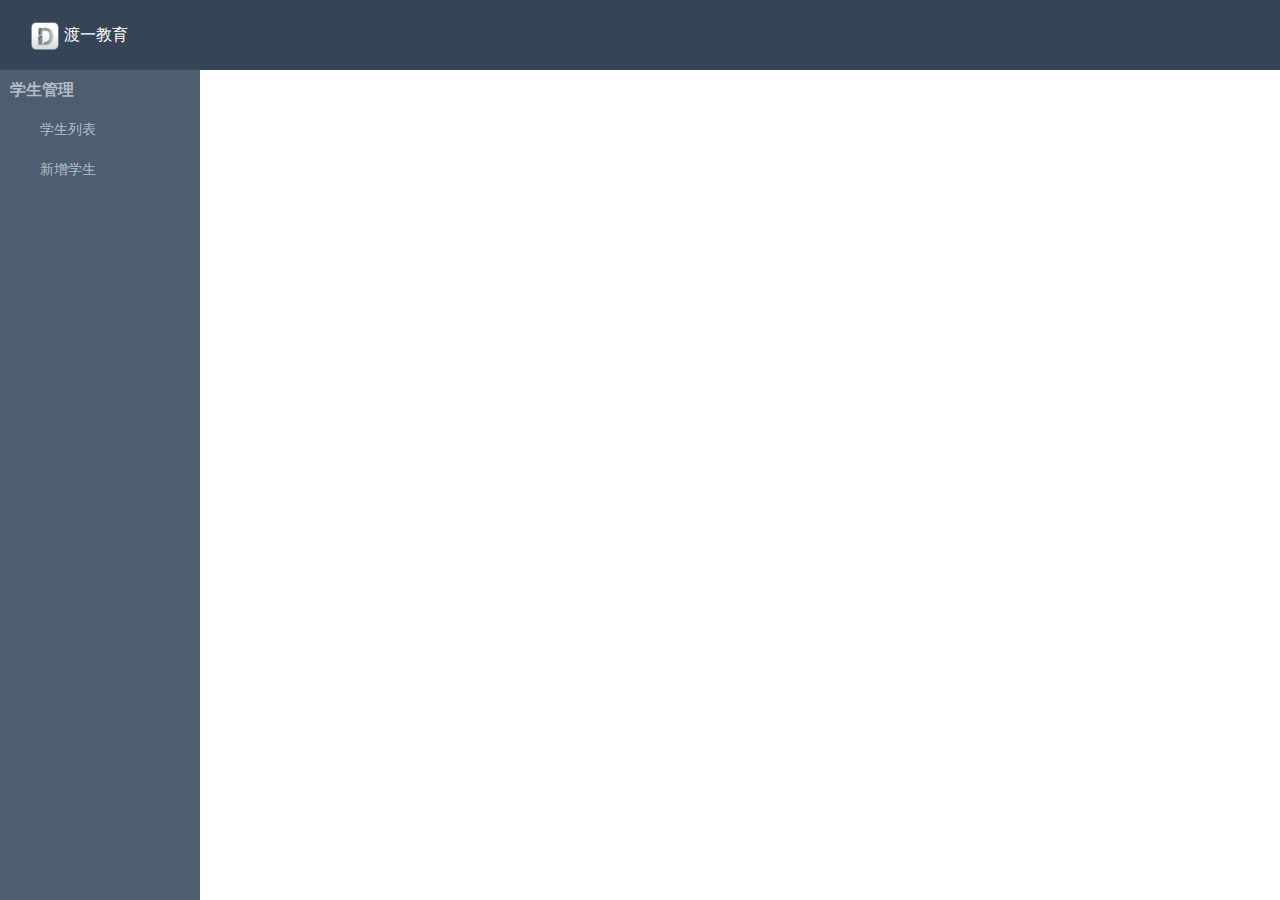
<file: index.html>
<!DOCTYPE html>
<html lang="en">

<head>
    <meta charset="UTF-8">
    <meta name="viewport" content="width=device-width, initial-scale=1.0">
    <meta http-equiv="X-UA-Compatible" content="ie=edge">
    <title>Document</title>
    <style>
        * {
            margin: 0;
            padding: 0;
            list-style: none;
        }

        html,
        body {
            height: 100%;
            width: 100%;
        }


        .header {
            height: 70px;
            line-height: 70px;
            background-color: #354457;
            color: #fff;
            font-family: arial;
        }


        .header .logo {
            width: 200px;
            padding-left: 20px
        }

        .header img {
            margin-left: 30px;
            height: 30px;
            width: 30px;
            vertical-align: middle;
            /* line-height: 70px;
            background-color: #354457; */
        }

        .left-menu {
            background-color: #4d5e70;
            width: 200px;
            height: calc(100% - 70px);
            float: left;
        }


        .left-menu dd,
        .left-menu dt {
            line-height: 40px;
            height: 40px;
            color: #b3bcc5;

        }

        .left-menu dt {
            font-weight: bold;
            padding-left: 10px;
        }

        .left-menu dd {
            font-size: 14px;
            padding-left: 40px;
        }


        .left-menu dd:hover {
            color: #354457;
            background-color: rgba(255, 255, 255, 0.5)
        }

        .right-content {
            float: right;
            height: calc(100% - 70px);
            width: calc(100% - 200px);
        }

        .right-content .student-list,
        .right-content .student-add {
            height: 100%;
            width: 100%;
        }

        .right-content .student-list table {
            width: 100%;
        }


        .right-content .student-list thead {
            background-color: #e3e8ee;
            font-size: 14px;
            /* width:100%; */
        }

        .right-content .student-list thead th {
            background-color: #e3e8ee;
            font-size: 14px;
            width: 12%;
            height: 40px;
            color: #646987
        }

        .right-content .student-list tbody {
            font-size: 14px;
            background-color: 14px;
        }

        .right-content .student-list tbody td {
            text-align: center;
            background-color: #eee;
            height: 40px;
        }

        .right-content .student-list tbody td .btn {
            outline: none;
            /* height:20px; */
            padding: 3px 10px;
            text-align: center;
            /* line-height: 20px; */
            font-size: 12px;
            border: none;
            color: #fff;
        }

        .right-content .student-list tbody td .btn.edit {
            background-color: #5cb85c;
        }

        .right-content .student-list tbody td .btn.delete {
            background-color: #d9534f;
        }

        .right-content .student-list tbody td .btn.edit:hover {
            background-color: #398439;
        }

        .right-content .student-list tbody td .btn.delete:hover {
            background-color: #c9302c;
        }

        form {
            width: 400px;
            margin: 10px auto 0px;
        }

        form .item {
            margin: 10px 0;
        }

        form .item label:not(.sexLabel) {
            display: inline-block;
            width: 100px;
            text-align: right;
        }

        form .item input[type="submit"],
        form .item input[type="reset"] {
            padding: 2px 25px;
            margin-left: 2px;
            font-size: 14px;
        }

        .modal h3 {
            padding: 16px 30px;
        }

        .modal form {
            width: 340px;
        }


        .mask {
            position: fixed;
            top: 0;
            bottom: 0;
            right: 0;
            left: 0;
            background-color: rgba(0, 0, 0, 0.5);
            margin: auto
        }

        .content {
            position: absolute;
            top: 0;
            bottom: 0;
            right: 0;
            left: 0;
            /* background-color:rgba(0, 0, 0, 0.5); */
            background-color: #fff;
            width: 500px;
            height: 450px;
            margin: auto
        }

        .content  .close-modal{
            font-size: 20px;
            position: absolute;
            top: 17px;
            right: 16px;
            padding: 4px 10px;
            background-color: rgba(255,255,255, 0.5);
            border: 1px solid #eee;
            border-radius: 50%;
            outline: none;
        }

        .content  .close-modal:hover{

            background-color:#CCC;
        }

        .page-btn-wrap {
          text-align: center;
          margin-top:5px;
           
        }

        .page-btn-wrap button{
            padding : 5px 10px;
            outline: none;
           
        }

        /* 搜索框部分 */
        .tool-wrap .tool-item{
            display:inline-block;
            margin:5px 10px;
        }

        .tool-wrap .tool-item input,
        .tool-wrap .tool-item select
        /* .tool-wrap .tool-item button */
        {
            height:25px;
            border-radius: 5px;

        }

        .tool-wrap .tool-item input{
            outline: none;
            border:1px solid #ccc;
            padding-left:5px;;
        }
        
        .tool-wrap .tool-item button{
            padding: 3px 10px;
            vertical-align: middle;
            font-size: 16px;
            line-height: 16px;
            outline: none;
            border-radius: 5px;
        }


    </style>
    <link rel="icon" href="./images/logo.ico">
</head>

<body>
    <div class="header">

        <img src="./images/logo.png" alt="">
        <span>渡一教育</span>

    </div>

    <div class="left-menu">
        <dl>
            <dt>学生管理</dt>
            <dd data-id="student-list">学生列表</dd>
            <dd data-id="student-add">新增学生</dd>
        </dl>
    </div>
    <div class="right-content">
        <div class="part-div student-list" id="student-list" style="display:none">
            <div class="tool-wrap">
                <div class="tool-item">
                   <input type="text" id="search-content">
                   <select name="search-sex" id="search-sex">
                        <option value="-1">全部</option>
                        <option value="0">男</option>
                        <option value="1">女</option>
                    </select>
                    <button id="search-btn">搜索</button>
                </div>
              
            </div>
            <table>
                <thead>
                    <tr>
                        <th>学号</th>
                        <th>姓名</th>
                        <th>性别</th>
                        <th>邮箱</th>
                        <th>年龄</th>
                        <th>手机号</th>
                        <th>住址</th>
                        <th>操作</th>
                    </tr>
                <tbody id="table-content">
                    <tr>
                        <td>0001</td>
                        <td>小红</td>
                        <td>女</td>
                        <td>1111@qq.com</td>
                        <td>18</td>
                        <td>13232323232</td>
                        <td>哈尔滨</td>
                        <td>
                            <button class="btn edit">编辑</button>
                            <button class="btn delete">删除</button>
                        </td>
                    </tr>
                </tbody>
                </thead>
            </table>
            <div class="page-btn-wrap">
                <button class="page-btn prev-btn">上一页</button>
                <button class="page-btn next-btn">下一页</button>
            </div>
            <div class="modal" style="display:none">
                <div class="mask"></div>
                <div class="content">
                    <button class="close-modal">×</button>
                    <h3>编辑表单</h3>
                    <form id="editForm" action="">
                        <div class="item"><label for="sNo">学号</label>
                            <input type="text" name="sNo" id="sNo"></div>
                        <div class="item"><label for="name">姓名</label>
                            <input type="text" name="name" id="name"></div>
                        <div class="item"><label for="">性别</label>
                            <input type="radio" id="male" name="sex" value="0"><label class="sexLabel"
                                for="male">男</label>
                            <input type="radio" id="female" name="sex" value="1"><label class="sexLabel"
                                for="female">女</label>
                        </div>
                        <div class="item"><label for="email">邮箱</label>
                            <input type="text" name="email" id="email"></div>
                        <div class="item"><label for="birth">年龄</label>
                            <input type="number" name="birth" id="birth"></div>
                        <div class="item"><label for="phone">手机号</label>
                            <input type="text" name="phone" id="phone"></div>
                        <div class="item"><label for="address">住址</label>
                            <input type="text" name="address" id="address"></div>
                        <div class="item"><label for=""></label>
                            <input type="submit" value="提交"></div>
                    </form>
                </div>
            </div>
        </div>
        <div class="part-div student-add" id="student-add" style="display:none">
            <form id="addStudentForm" action="">
                <div class="item"><label for="sNo">学号</label>
                    <input type="text" name="sNo" id="sNo"></div>
                <div class="item"><label for="name">姓名</label>
                    <input type="text" name="name" id="name"></div>
                <div class="item"><label for="">性别</label>
                    <input type="radio" id="male" name="sex" value="0"><label class="sexLabel" for="male">男</label>
                    <input type="radio" id="female" name="sex" value="1"><label class="sexLabel" for="female">女</label>
                </div>
                <div class="item"><label for="email">邮箱</label>
                    <input type="text" name="email" id="email"></div>
                <div class="item"><label for="birth">年龄</label>
                    <input type="number" name="birth" id="birth"></div>
                <div class="item"><label for="phone">手机号</label>
                    <input type="text" name="phone" id="phone"></div>
                <div class="item"><label for="address">住址</label>
                    <input type="text" name="address" id="address"></div>
                <div class="item"><label for=""></label>
                    <input type="submit" value="提交"><input type="reset" value="撤销"></div>
            </form>

        </div>

    </div>
    </div>
    <script>

        var IpAddress = 'https://open.duyiedu.com'
        var appkey = '18270865210_1570689046036';
        var readerData = [];
        var page =1;
        var size =5;
      
        var sex = -1;
        var search = null;


        bindEvent();
        ReaderAllData();

        function bindEvent() {
            //导航按钮事件
            var ddList = document.getElementsByTagName('dd');
            for (var i = 0; i < ddList.length; i++) {

                ddList[i].onclick = function () {
                    var targetId = this.getAttribute('data-id');

                    var pages = document.getElementsByClassName('part-div');
                    for (var x = 0; x < pages.length; x++) {
                        pages[x].style.display = "none";
                    }
                    var target = document.getElementById(targetId).style.display = 'block'
                }
            }

            //添加表单submit事件
            var addForm = document.getElementById('addStudentForm');
            addForm.onsubmit = function (e) {
                e.preventDefault();
                var res = formatForm(addForm);
                if (res.msg) {
                    alert(res.msg);
                } else {
                    var response = saveData(IpAddress + '/api/student/addStudent', res.data)
                    if (response && response.msg) {
                        alert(response.msg)
                    }
                    ReaderAllData();
                }


            }

            //添加表单submit事件
            var editForm = document.getElementById('editForm');
            editForm.onsubmit = function (e) {
                e.preventDefault();
                var res = formatForm(editForm);
                if (res.msg) {
                    alert(res.msg);
                } else {
                    var response = saveData(IpAddress + '/api/student/updateStudent', res.data)
                    if (response && response.msg) {
                        alert(response.msg)
                    }
                    ReaderAllData();
                     var modal = document.getElementsByClassName('modal')[0];
                     modal.style.display = 'none';
                }


            }




            //編輯和刪除的點擊事件
            var tbody = document.getElementById('table-content');
            tbody.addEventListener('click', function (e) {
                if ([].slice.call(e.target.classList, 0).indexOf('btn') > -1) {

                    if ([].slice.call(e.target.classList, 0).indexOf('edit') > -1) {
                        var node = readerData[e.target.getAttribute('data-id')];
                        console.log(node)
                        modalShow(node)
                    }
                    else if ([].slice.call(e.target.classList, 0).indexOf('delete') > -1) {
                        var node = readerData[e.target.getAttribute('data-id')];
                        console.log(node)
                        var response = saveData(IpAddress + '/api/student/delBySno', {sNo:node.sNo ,appkey:appkey})
                        ReaderAllData();
                        alert(response.msg);
                       
                    }


                }


            })

            //弹出框消失的事件
            var modal = document.getElementsByClassName('modal')[0];
            var closeModal = document.getElementsByClassName('close-modal')[0];
            closeModal.addEventListener('click', function (e) {
               
                    modal.style.display = 'none';
           

            })

            //分页按钮的事件
            var nextBtn = document.getElementsByClassName('next-btn')[0];
            var prevBtn = document.getElementsByClassName('prev-btn')[0];

            nextBtn.onclick = function(e){
              
                page++;
                ReaderAllData() ;
            }

            prevBtn.onclick = function(e){
                
                page--;
                ReaderAllData() ;
            }

            //搜索按钮
            var searchBtn = document.getElementById('search-btn');
            searchBtn.onclick = function(){
                search = document.getElementById('search-content').value;
                sex = document.getElementById('search-sex').value;
                page = 1;
                ReaderAllData() ;

            }


        }


        function formatForm(targetForm) {

            var res = {
                data: {},
                msg: ''
            }
            var birth = targetForm.birth.value;
            var name = targetForm.name.value;
            var address = targetForm.address.value;
            var sex = targetForm.sex.value;
            var sNo = targetForm.sNo.value;
            var email = targetForm.email.value;
            var phone = targetForm.phone.value;

            if (!birth || !name || !address || !sex || !sNo || !email) {
                res.msg = "参数缺失"
                return res;
            }
            // sex = addForm.sex.value == 'female' ? 1 : 0;

            res.data = {
                appkey: appkey,
                birth: birth,
                name: name,
                address: address,
                sex: sex,
                sNo: sNo,
                email: email,
                phone: phone
            }

            return res;
        }

        function saveData(url, param) {
            var result = null;
            var xhr = null;
            if (window.XMLHttpRequest) {
                xhr = new XMLHttpRequest();
            } else {
                xhr = new ActiveXObject('Microsoft.XMLHTTP');
            }
            if (typeof param == 'string') {
                xhr.open('GET', url + '?' + param, false);
            } else if (typeof param == 'object') {
                var str = "";
                for (var prop in param) {
                    str += prop + '=' + param[prop] + '&';
                }
                xhr.open('GET', url + '?' + str, false);
            } else {
                xhr.open('GET', url + '?' + param.toString(), false);
            }
            xhr.onreadystatechange = function () {
                if (xhr.readyState == 4) {
                    if (xhr.status == 200) {
                        result = JSON.parse(xhr.responseText);
                    }
                }
            }
            xhr.send();
            return result;
        }

        function ReaderAllData() {
            if(search){
                var response = saveData(IpAddress + '/api/student/searchStudent',
                { appkey: appkey,sex:sex,search:search,page:page,size:size })

            }else{
                var response = saveData(IpAddress + '/api/student/findByPage',
                { appkey: appkey,sex:sex,search:search,page:page,size:size })
            }
            
            if (response && response.status == "success") {
                readerData = response.data. findByPage ||  response.data.searchList ||response.data;
                 showPageBtn(response.data.cont)
                var tbody = document.getElementById('table-content');
                tbody.innerHTML = '';
                var html = ''

                readerData.forEach(function (node, index, self) {

                    html += `
                    <tr>
                        <td>`+ node.sNo + `</td>
                        <td>`+ node.name + `</td>
                        <td>`+ (node.sex == 1 ? '女' : '男') + `</td>
                        <td>`+ node.email + `</td>
                        <td>`+ node.birth + `</td>
                        <td>`+ node.phone + `</td>
                        <td>`+ node.address + `</td>
                        <td>
                            <button class="btn edit"    data-id="`+ index + `"  >编辑</button>
                            <button class="btn delete"  data-id="`+ index + `"  >删除</button>
                        </td>
                    </tr>`
                })

                tbody.innerHTML = html;
            }
        }

        function modalShow(node) {
            var editForm = document.getElementById("editForm");
            var modal = document.getElementsByClassName('modal')[0];
            modal.style.display = 'block';
            for (var prop in node) {

                if (editForm[prop]) {
                    editForm[prop].value = node[prop];
                }

            }
        }

        function showPageBtn(total){

            var currPage = Math.ceil(total / size) ;
            var nextBtn = document.getElementsByClassName('next-btn')[0];
            var prevBtn = document.getElementsByClassName('prev-btn')[0];

            if(currPage <= page){
                nextBtn.style.display = 'none'
            }else{
                nextBtn.style.display = 'inline-block'
            }

            if(1 == page){
                prevBtn.style.display = 'none'
            }else{
                prevBtn.style.display = 'inline-block'
            }


        }


    </script>
</body>

</html>
</file>
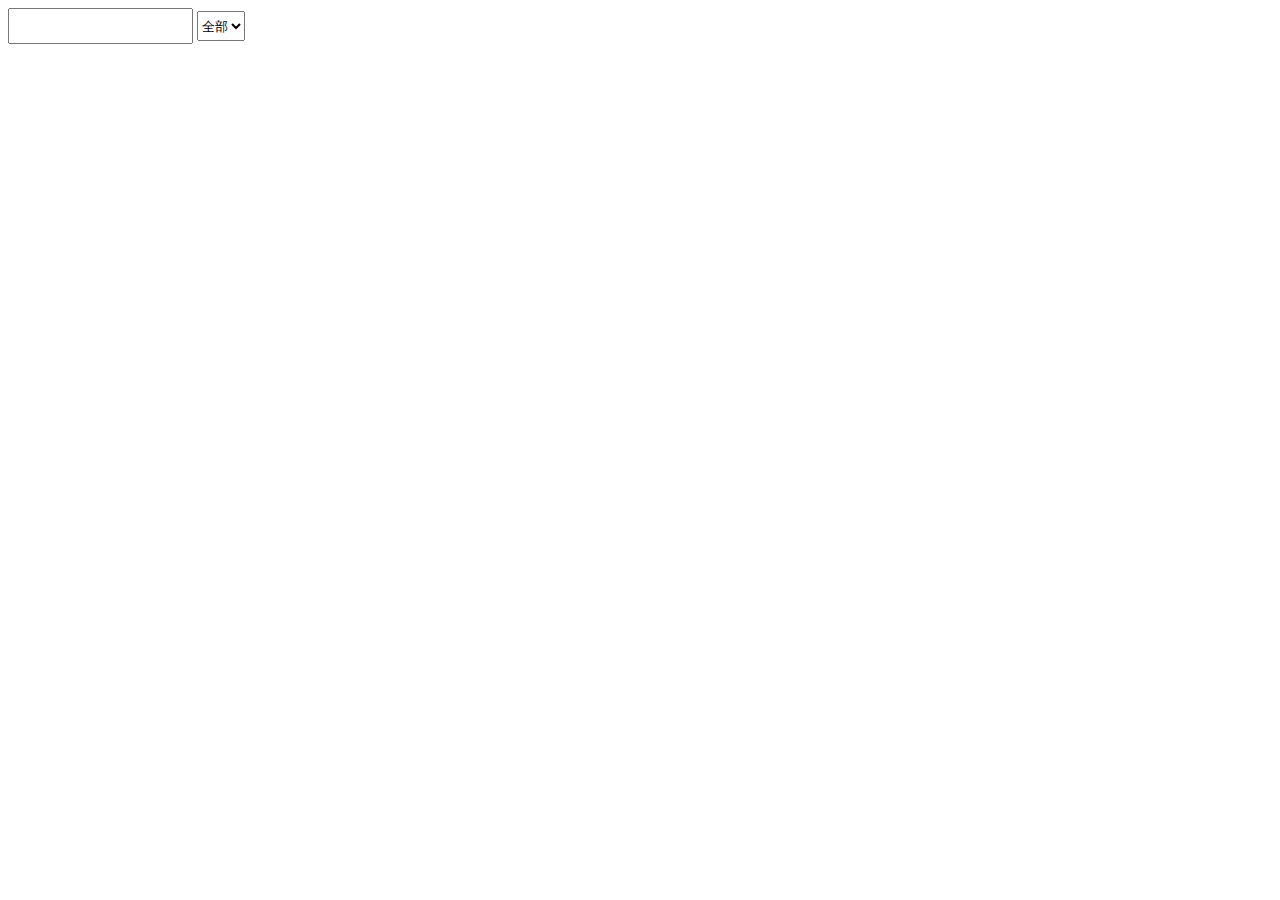
<file: demo.html>
<!DOCTYPE html>
<html lang="en">
<head>
    <meta charset="UTF-8">
    <meta name="viewport" content="width=device-width, initial-scale=1.0">
    <meta http-equiv="X-UA-Compatible" content="ie=edge">
    <title>Document</title>
</head>
<body>

    <style>
        input,
        select{
            height:30px;
        }
        
        </style>
    <input type="text"> <select name="" id=""><option value="1">全部</option></select>
</body>
</html>
</file>
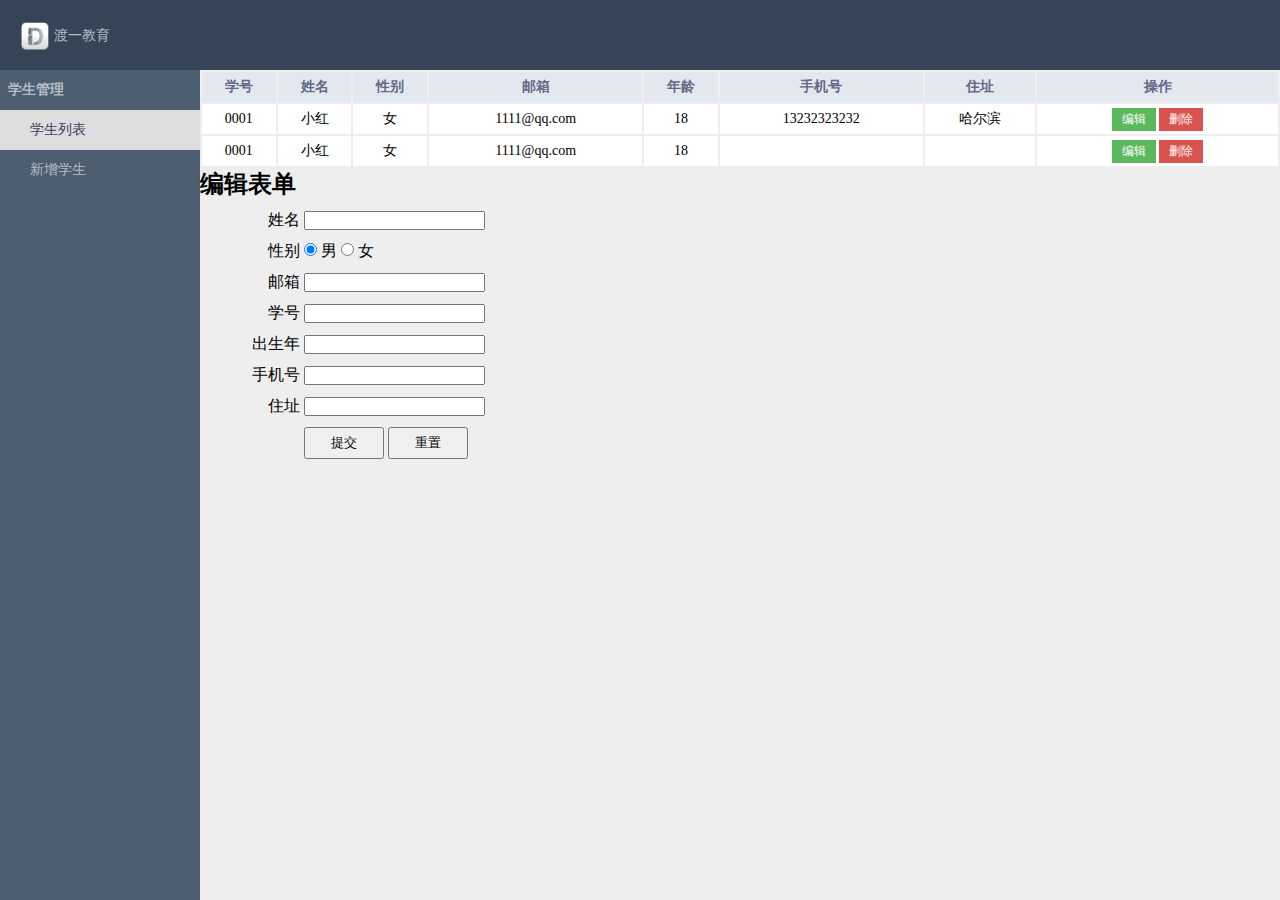
<file: index1.html>
<!DOCTYPE html>
<html lang="en">
<head>
    <meta charset="UTF-8">
    <meta name="viewport" content="width=device-width, initial-scale=1.0">
    <meta http-equiv="X-UA-Compatible" content="ie=edge">
    <title>Document</title>
    <link rel="icon" href="./images/logo.ico">
    <link rel="stylesheet" href="./index1.css">
</head>
<body>
    <!-- 
        循环迭代项目 ————  学生管理系统   html + css + js
        jquery  ——    学生管理系统 
                      京东首页  ——  html + css + jquery   
        网络  ————   瀑布流
                    聊天机器人
        h5 + css3  ——  学生管理系统  

        学生管理系统：
            1. 实现静态样式
            2. 对学生的增删查改功能
            3. 翻页  搜索
     -->
     <div class="header">
         <div class="logo">
            <img src="./images/logo.png" alt="">
             <span>渡一教育</span>
         </div>
     </div>
     <div class="left-menu">
         <dl>
             <dt>学生管理</dt>
             <dd class="active" for="student-list">学生列表</dd>
             <dd for="student-add">新增学生</dd>
         </dl>
     </div>
     <div class="right-content">
        <div class="student-list content-active" id="student-list">
            <table>
                <thead>
                    <tr>
                        <th>学号</th>
                        <th>姓名</th>
                        <th>性别</th>
                        <th>邮箱</th>
                        <th>年龄</th>
                        <th>手机号</th>
                        <th>住址</th>
                        <th>操作</th>
                    </tr>
                </thead>
                <tbody>
                    <tr>
                        <td>0001</td>
                        <td>小红</td>
                        <td>女</td>
                        <td>1111@qq.com</td>
                        <td>18</td>
                        <td>13232323232</td>
                        <td>哈尔滨</td>
                        <td>
                            <button class="btn edit">编辑</button>
                            <button class="btn delete">删除</button>
                        </td>
                    </tr>
                    <tr>
                        <td>0001</td>
                        <td>小红</td>
                        <td>女</td>
                        <td>1111@qq.com</td>
                        <td>18</td>
                        <td></td>
                        <td></td>
                        <td>
                            <button class="btn edit">编辑</button>
                            <button class="btn delete">删除</button>
                        </td>
                    </tr>
                </tbody>
            </table>
            <div class="modal">
                <div class="mask"></div>
                <div class="content">
                    <h2>编辑表单</h2>
                        <form>
                                <div class="item">
                                    <label for="name">姓名</label>
                                    <input type="text" id="name">
                                </div>
                                <div class="item">
                                    <label for="sex">性别</label>
                                    <input type="radio" name="sex" checked id="male">
                                    <label for="male" class="sex">男</label>
                                    <input type="radio" name="sex" id="female">
                                    <label for="female" class="sex">女</label>
                                </div>
                                <div class="item">
                                    <label for="email">邮箱</label>
                                    <input type="text" id="email">
                                </div>
                                <div class="item">
                                    <label for="number">学号</label>
                                    <input type="text" id="number">
                                </div>
                                <div class="item">
                                    <label for="birth">出生年</label>
                                    <input type="text" id="birth">
                                </div>
                                <div class="item">
                                    <label for="phone">手机号</label>
                                    <input type="text" id="phone">
                                </div>
                                <div class="item">
                                    <label for="address">住址</label>
                                    <input type="text" id="address">
                                </div>
                                <div class="item">
                                    <label for=""></label>
                                    <input class="btn" type="submit" value="提交">
                                    <input class="btn" type="reset" value="重置">
                                </div>
                            </form>
                </div>
            </div>
        </div>
        <div class="student-add" id="student-add">
            <form>
                <div class="item">
                    <label for="name">姓名</label>
                    <input type="text" id="name">
                </div>
                <div class="item">
                    <label for="sex">性别</label>
                    <input type="radio" name="sex" checked id="male">
                    <label for="male" class="sex">男</label>
                    <input type="radio" name="sex" id="female">
                    <label for="female" class="sex">女</label>
                </div>
                <div class="item">
                    <label for="email">邮箱</label>
                    <input type="text" id="email">
                </div>
                <div class="item">
                    <label for="number">学号</label>
                    <input type="text" id="number">
                </div>
                <div class="item">
                    <label for="birth">出生年</label>
                    <input type="text" id="birth">
                </div>
                <div class="item">
                    <label for="phone">手机号</label>
                    <input type="text" id="phone">
                </div>
                <div class="item">
                    <label for="address">住址</label>
                    <input type="text" id="address">
                </div>
                <div class="item">
                    <label for=""></label>
                    <input class="btn" type="submit" value="提交">
                    <input class="btn" type="reset" value="重置">
                </div>
            </form>
        </div>
     </div>
</body>
</html>
</file>
<file: index1.css>
/* body {
    margin: 0;
} */
* {
    margin: 0;
    padding: 0;
}
html, body {
    height: 100%;
}
.header {
    height: 70px;
    line-height: 70px;
    background-color: #354457;
    /* position: relative;
    z-index: 1; */
}
.header .logo {
    width: 200px;
    padding-left: 20px;
}
.header .logo img {
    width: 30px;
    height: 30px;
    vertical-align: middle;
}
.header .logo span {
    font-size: 14px;
    color: #b3bcc5;
}
.left-menu {
    width: 200px;
    background-color: #4d5e70;
    /* css 用于计算不同单位的方法 calc */
    height: calc(100% - 70px);
    float: left;
    /* ie 混杂盒模型
        标准盒模型
    */
    /* height: 100%;
    padding-top: 70px;
    box-sizing: border-box;
    position: absolute;
    top: 0; */
}
.left-menu dl {
    line-height: 40px;
    font-size: 14px;
    color: #b3bcc5;
}
.left-menu dl dt {
    padding-left: 8px;
    font-weight: bold;
}
.left-menu dl dd {
    padding-left: 30px;
    cursor: pointer;
}
.left-menu dl dd.active {
    background-color: #ddd;
    color: #354457;
}
.left-menu dl dd:hover {
    color: #354457;
    background-color: rgba(255, 255, 255, 0.5);
}
.right-content {
    float: right;
    width: calc(100% - 200px);
    height: calc(100% - 70px);
    background-color: #eee;
}
.student-list {
    display: none;
}
#student-list table {
    width: 100%;
    text-align: center;
    line-height: 30px;
}
#student-list table thead {
    background-color: #e3e8ee;
    color: #646987;
    font-size: 14px;
    height: 30px;
    
}
#student-list table tbody {
    background-color: #fff;
    font-size: 14px;
}
#student-list table .btn {
    padding: 3px 10px;
    color: #fff;
    font-size: 12px;
    border: none;
    outline: none;
    cursor: pointer;
}
#student-list table .btn.edit {
    background-color: #5cb85c;
}
#student-list table .btn.delete {
    background-color: #d9534f;
}
.student-list table .btn.edit:hover {
    background-color: #398439;
}
.student-list table .btn.delete:hover {
    background-color: #c9302c;
}
.student-add {
    display: none;
}
#student-add form {
    width: 400px;
    margin: 50px auto;
}
form .item {
    margin: 10px 0;
}
form .item label:not(.sex) {
    width: 100px;
    text-align: right;
    display: inline-block;
}
form .item label.sex {
    cursor: pointer;
}
.item .btn {
    padding: 5px 25px;
}
.right-content .content-active {
    display: block;
}
</file>
